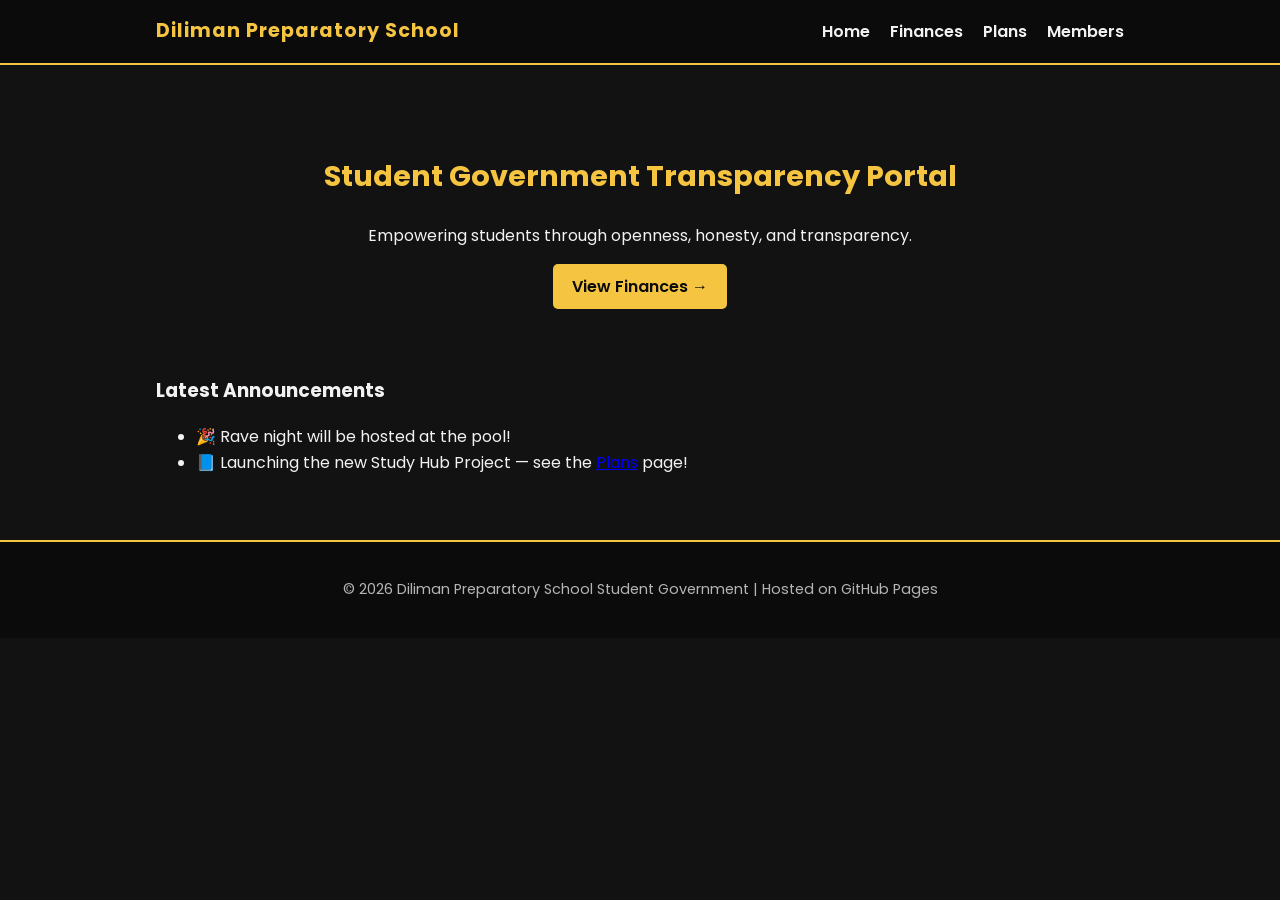
<file: index.html>
<!DOCTYPE html>
<html lang="en">
<head>
  <meta charset="utf-8" />
  <meta name="viewport" content="width=device-width,initial-scale=1" />
  <title>Diliman Preparatory School — Student Government</title>
  <link href="https://fonts.googleapis.com/css2?family=Poppins:wght@400;600&display=swap" rel="stylesheet">
  <link rel="stylesheet" href="style.css" />
</head>
<body>
  <header class="site-header">
    <div class="container">
      <h1>Diliman Preparatory School</h1>
      <nav>
        <a href="index.html">Home</a>
        <a href="finances.html">Finances</a>
        <a href="plans.html">Plans</a>
        <a href="members.html">Members</a>
      </nav>
    </div>
  </header>

  <main class="container">
    <section class="hero">
      <h2>Student Government Transparency Portal</h2>
      <p>Empowering students through openness, honesty, and transparency.</p>
      <a class="btn" href="finances.html">View Finances →</a>
    </section>

    <section class="quick">
      <h3>Latest Announcements</h3>
      <ul>
        <li>🎉 Rave night will be hosted at the pool!</li>
        <li>📘 Launching the new Study Hub Project — see the <a href="plans.html">Plans</a> page!</li>
      </ul>
    </section>
  </main>

  <footer class="site-footer">
    <div class="container">
      <p>© <span id="year"></span> Diliman Preparatory School Student Government | Hosted on GitHub Pages</p>
    </div>
  </footer>

  <script>
    document.getElementById('year').textContent = new Date().getFullYear();
  </script>
</body>
</html>
</file>
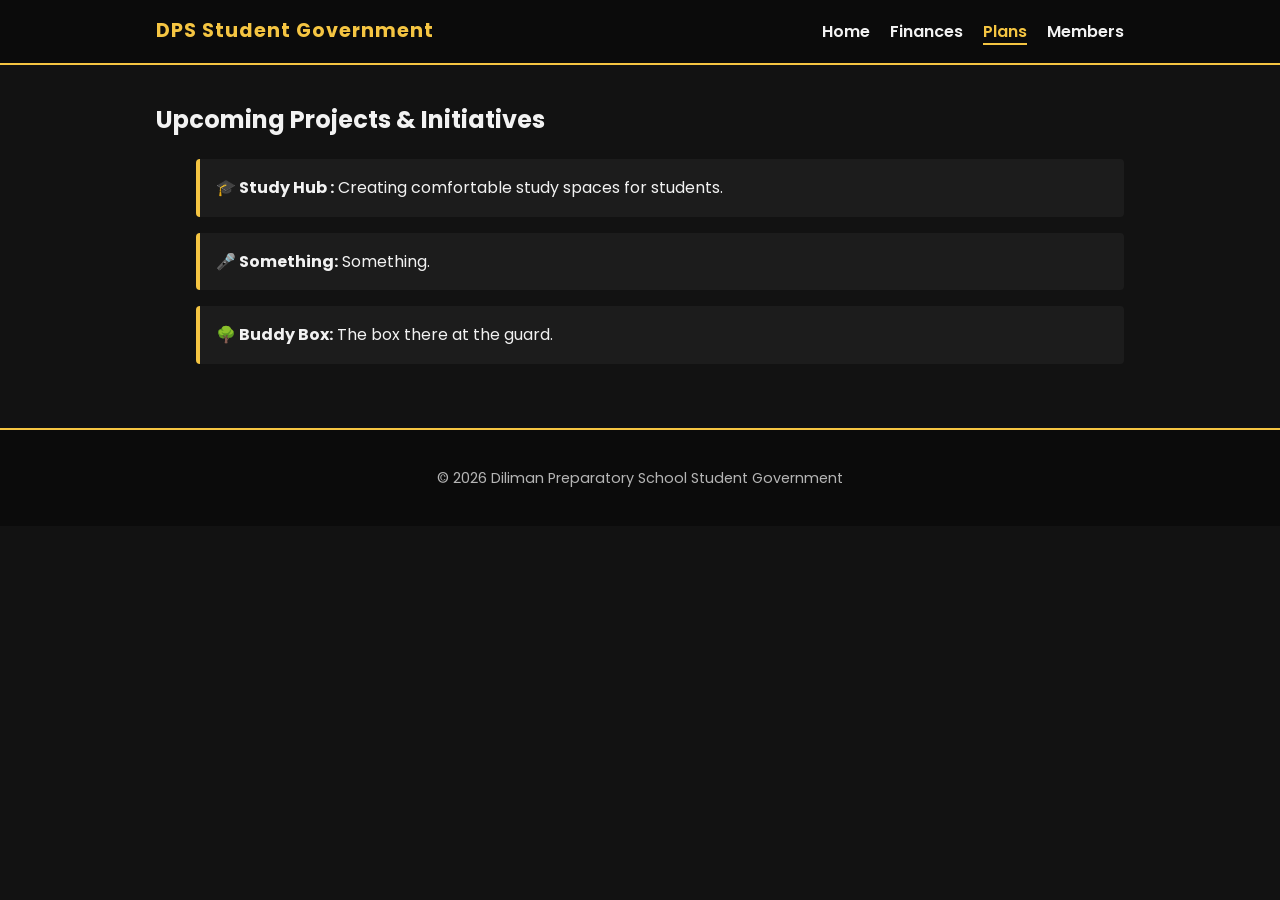
<file: plans.html>
<!DOCTYPE html>
<html lang="en">
<head>
  <meta charset="utf-8" />
  <meta name="viewport" content="width=device-width,initial-scale=1" />
  <title>Diliman Preparatory School — Plans</title>
  <link href="https://fonts.googleapis.com/css2?family=Poppins:wght@400;600&display=swap" rel="stylesheet">
  <link rel="stylesheet" href="style.css" />
</head>
<body>
  <header class="site-header">
    <div class="container">
      <h1>DPS Student Government</h1>
      <nav>
        <a href="index.html">Home</a>
        <a href="finances.html">Finances</a>
        <a href="plans.html" class="active">Plans</a>
        <a href="members.html">Members</a>
      </nav>
    </div>
  </header>

  <main class="container">
    <h2>Upcoming Projects & Initiatives</h2>
    <ul class="plans-list">
      <li><strong>🎓 Study Hub :</strong> Creating comfortable study spaces for students.</li>
      <li><strong>🎤 Something:</strong> Something.</li>
      <li><strong>🌳 Buddy Box:</strong> The box there at the guard.</li>
    </ul>
  </main>

  <footer class="site-footer">
    <div class="container">
      <p>© <span id="year"></span> Diliman Preparatory School Student Government</p>
    </div>
  </footer>

  <script>
    document.getElementById('year').textContent = new Date().getFullYear();
  </script>
</body>
</html>
</file>
<file: style.css>
@import url('https://fonts.googleapis.com/css2?family=Poppins:wght@400;600&display=swap');

.loader {
  text-align: center;
  padding: 1rem;
  color: var(--gold);
  font-weight: bold;
}

nav a.active {
  color: var(--gold);
  border-bottom: 2px solid var(--gold);
}

:root {
  --gold: #f5c542;
  --black: #0b0b0b;
  --bg: #121212;
  --card: #1c1c1c;
  --text: #f2f2f2;
  --muted: #b5b5b5;
}

* { box-sizing: border-box; }

body {
  margin: 0;
  font-family: "Poppins", sans-serif;
  background: var(--bg);
  color: var(--text);
  line-height: 1.6;
}

/* Header */
.site-header {
  background: var(--black);
  border-bottom: 2px solid var(--gold);
}

.site-header .container {
  display: flex;
  align-items: center;
  justify-content: space-between;
  padding: 1rem;
}

.site-header h1 {
  margin: 0;
  font-size: 1.2rem;
  color: var(--gold);
  letter-spacing: 1px;
}

nav a {
  color: var(--text);
  margin-left: 1rem;
  text-decoration: none;
  font-weight: 600;
  transition: color 0.3s;
}

nav a:hover {
  color: var(--gold);
}

/* Hero */
.hero {
  text-align: center;
  padding: 3rem 1rem;
}

.hero h2 {
  color: var(--gold);
  font-size: 1.8rem;
}

.btn {
  display: inline-block;
  background: var(--gold);
  color: var(--black);
  padding: 0.6rem 1.2rem;
  border-radius: 5px;
  text-decoration: none;
  font-weight: 600;
  transition: background 0.3s;
}

.btn:hover {
  background: #ffd75e;
}

/* Layout */
.container {
  max-width: 1000px;
  margin: auto;
  padding: 1rem;
}

.section-split {
  display: grid;
  gap: 2rem;
}

@media (max-width: 600px) {
  .container {
    padding: 0.8rem;
  }
  .hero h2 {
    font-size: 1.4rem;
  }
  .hero p {
    font-size: 0.95rem;
  }
  nav a {
    margin-left: 0.5rem;
    font-size: 0.9rem;
  }
}

#summaryChart {
  width: 100%;
  height: 350px;
  max-height: 350px;
  display: block;
}
@media (max-width: 600px) {
  #summaryChart {
    height: 250px;
    max-height: 250px;
  }
}


/* Table */
.table-wrap {
  overflow-x: auto;
  background: var(--card);
  border-radius: 5px;
  box-shadow: 0 0 10px rgba(255, 215, 0, 0.1);
}

.table {
  width: 100%;
  border-collapse: collapse;
}

.table th, .table td {
  padding: 0.6rem;
  border-bottom: 1px solid #333;
}

.table th {
  background: var(--gold);
  color: var(--black);
}
.table th, .table td {
  border: 1px solid #444;
}
.table tr:nth-child(even) {
  background: rgba(255, 255, 255, 0.03);
}
.table tr:hover {
  background: rgba(245, 197, 66, 0.08);
}

/* Buttons */
#refreshBtn {
  background: var(--gold);
  color: var(--black);
  border: none;
  padding: 0.5rem 0.9rem;
  border-radius: 5px;
  cursor: pointer;
  font-weight: 600;
}

#refreshBtn:hover {
  background: #ffd75e;
}

.btn-outline {
  border: 1px solid var(--gold);
  color: var(--gold);
  padding: 0.5rem 0.9rem;
  border-radius: 5px;
  text-decoration: none;
}

.btn-outline:hover {
  background: var(--gold);
  color: var(--black);
}

/* Footer */

.site-footer p {
  margin: 0.3rem 0;
  font-size: 0.9rem;
}

.site-footer {
  background: var(--black);
  color: var(--muted);
  text-align: center;
  padding: 1rem;
  margin-top: 2rem;
  border-top: 2px solid var(--gold);
}

/* Plans list */
.plans-list li {
  background: var(--card);
  padding: 1rem;
  border-left: 4px solid var(--gold);
  margin-bottom: 1rem;
  border-radius: 4px;
  list-style: none;
}
/* ===== MEMBERS PAGE ===== */
@keyframes fadeUp {
  0% { opacity: 0; transform: translateY(15px); }
  100% { opacity: 1; transform: translateY(0); }
}
.member-card, .plans-list li {
  opacity: 0;
  animation: fadeUp 0.6s ease forwards;
}
.member-card:nth-child(2) { animation-delay: 0.1s; }
.member-card:nth-child(3) { animation-delay: 0.2s; }

.subtitle {
  color: var(--gold);
  font-weight: 500;
  text-align: center;
  margin-bottom: 2rem;
}

.members-grid {
  display: grid;
  gap: 1.5rem;
  grid-template-columns: repeat(auto-fit, minmax(220px, 1fr));
}

.member-card {
  background: var(--card);
  border: 1px solid #333;
  border-left: 4px solid var(--gold);
  border-radius: 8px;
  text-align: center;
  padding: 1rem;
  transition: transform 0.2s, box-shadow 0.2s;
}

.member-card:hover {
  transform: translateY(-4px);
  box-shadow: 0 0 10px rgba(245, 197, 66, 0.2);
}

.member-card img {
  width: 120px;
  height: 120px;
  border-radius: 50%;
  object-fit: cover;
  border: 3px solid var(--gold);
  margin-bottom: 0.8rem;
}

.member-card h3 {
  margin: 0.3rem 0;
  color: var(--gold);
}

.position {
  font-weight: bold;
  color: #ddd;
  margin-bottom: 0.5rem;
}

.desc {
  font-size: 0.9rem;
  color: var(--muted);
}
</file>
